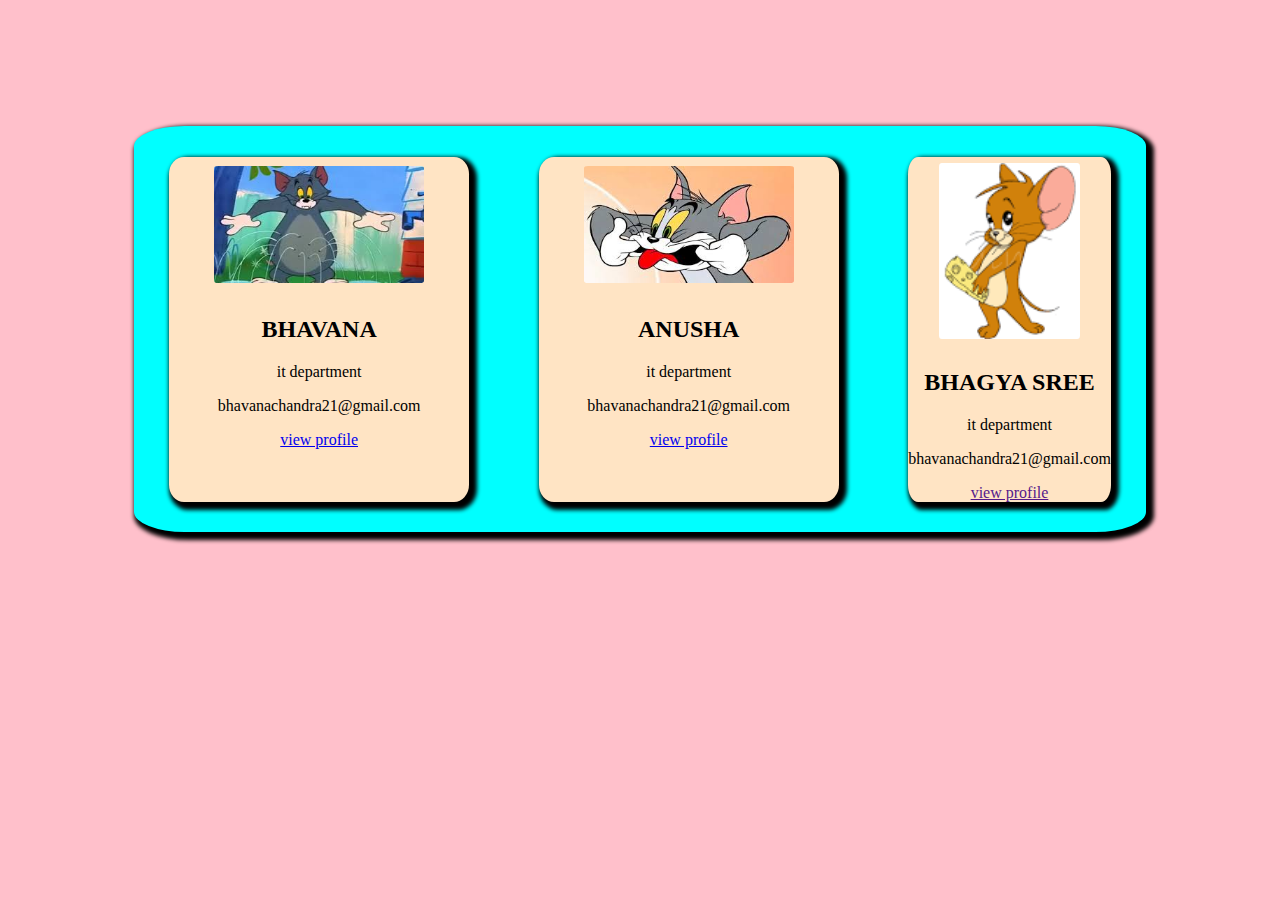
<file: index.html>
<!DOCTYPE html>
<html>
<head>
	<title>cards</title>
	<link rel="stylesheet" type="text/css" href="index.css">
</head>
<body>
	<div class="main">
		<div class ="sub">
			<img src="./tommy.jpg" alt="anusha">
			<h2>BHAVANA</h2>
			<P>it department</P>
			<p>bhavanachandra21@gmail.com</p>
			<a href="anusha.html">view profile</a>
		</div>
		<div class="sub">
			<img src="./tommy 2.jpg" alt="anusha">
			<h2>ANUSHA</h2>
			<P>it department</P>
			<p>bhavanachandra21@gmail.com</p>
			<a href="dynamic.html">view profile</a>
		</div>
		<div class="sub">
			<img src="./jerry.png" alt="anusha">
			<h2>BHAGYA SREE</h2>
			<P>it department</P>
			<p>bhavanachandra21@gmail.com</p>
			<a href="">view profile</a>
		</div>
	</div>

</body>
</html>
</file>
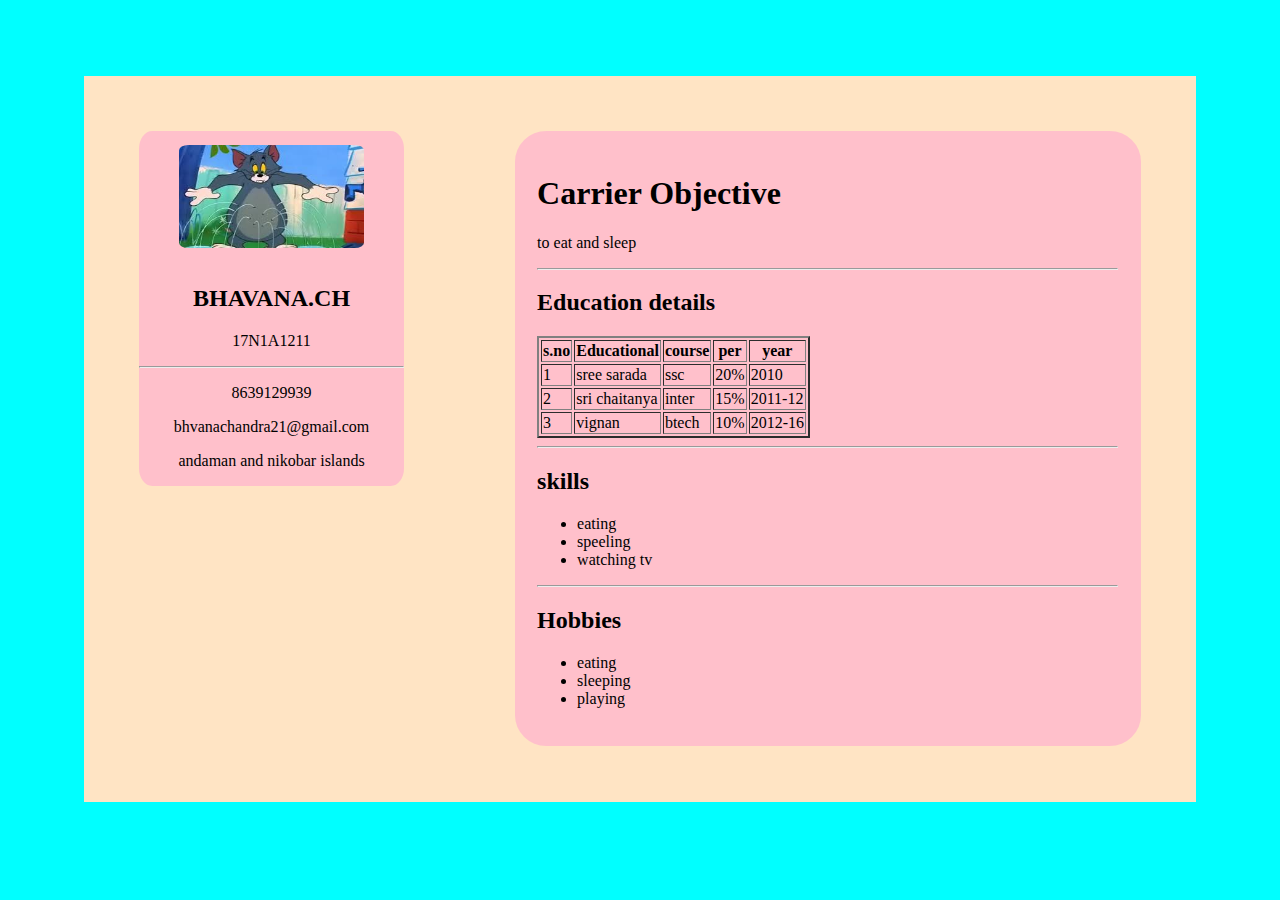
<file: anusha.html>
<!DOCTYPE html>
<html>
<head>
	<title>resume</title>
	<meta charset="utf-8" name="viewport" content="width=device-width,initial-scale=1.0">
	<link rel="stylesheet" type="text/css" href="anusha.css">
</head>
<body>
	<div class="maindiv">
		<div class="leftdiv">
			<img src="tommy.jpg" alt="profile">
			<h2>BHAVANA.CH</h2>
			<p>17N1A1211</p>
			<hr>
			<p>8639129939</p>
			<p>bhvanachandra21@gmail.com</p>
			<p>andaman and nikobar islands</p>
			
		</div>
		<div class="rightdiv">
			<h1>Carrier Objective</h1>
			<p>to eat and sleep</p>
			<hr>
			<h2>Education details</h2>
			<table border="2">
				<tr>
					<th>s.no</th>
					<th>Educational </th>
					<th>course</th>
					<th>per</th>
					<th>year</th>
				</tr>
				<tr>
					<td>1</td>
					<td>sree sarada</td>
					<td>ssc</td>
					<td>20%</td>
					<td>2010</td>
				</tr>
				<tr>
					<td>2</td>
					<td>sri chaitanya</td>
					<td>inter</td>
					<td>15%</td>
					<td>2011-12</td>
				</tr>
				<tr>
					<td>3</td>
					<td>vignan</td>
					<td>btech</td>
					<td>10%</td>
					<td>2012-16</td>

				</tr>
			</table>
			<hr>
			<h2>skills</h2>
		
			<ul>
				<li>eating</li>
				<li>speeling</li>
				<li>watching tv</li>
			</ul>
			<hr>
			<h2>Hobbies</h2>
			<ul>
				<li>eating</li>
				<li>sleeping</li>
				<li>playing</li>
			</ul>
		</div>
	</div>

</body>
</html>
</file>
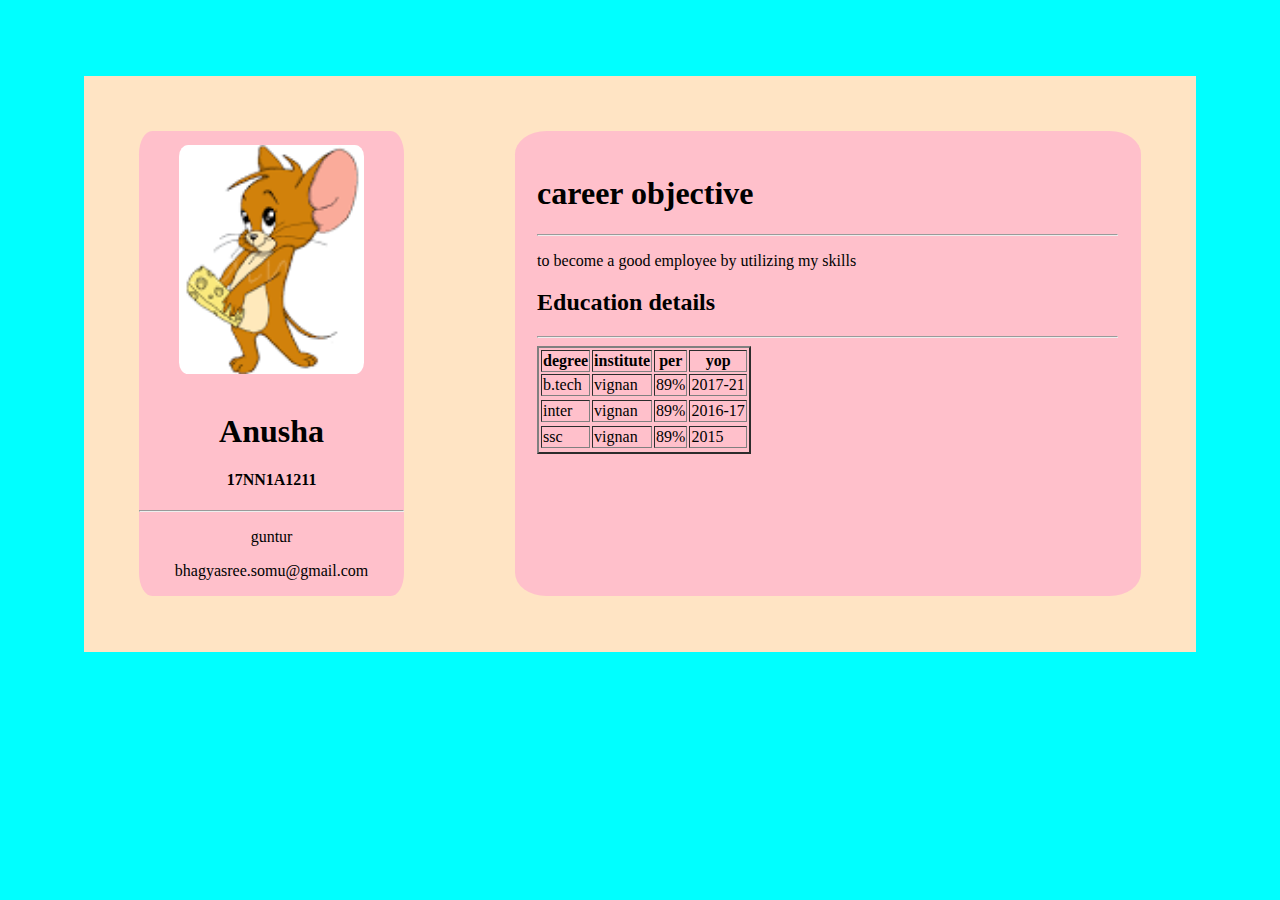
<file: dynamic.html>
<!DOCTYPE html>
<html>
<head>
	<title>:resume builder:</title>
	<link rel="stylesheet" type="text/css" href="anusha.css">
</head>
<body>
	<div class="maindiv">

		<div class="leftdiv">
		
		</div>

 		<div class="rightdiv">
		
		</div>

	</div>
	<script type="text/javascript" src="dynamic.js"></script>
   
</body>
</html>
</file>
<file: index.css>
body{
	background: pink;
}
.main{
	background: aqua;
	display: flex;
	justify-content: space-around;
	margin:10%;
	border-radius: 5%;
	box-shadow: 4px 4px 4px 4px;
}
.sub{
	background: bisque;
	margin: 3%;
	border-radius:5%;
	text-align: center;
	box-shadow: 4px 4px 4px 4px;
}
img{
	margin: 3%;
	border-radius: 2%;
	width:70%;
	height: 35;

}
</file>
<file: anusha.css>
body{
	background:aqua;
}
.maindiv{
	background:bisque;
	display: flex;
	justify-content: space-around;
	margin: 6%;
}
.leftdiv{
	background: pink;
	margin: 5%;
	width: 25%;
	height: 25%;
    border-radius: 5%;
    text-align: center;
}
.rightdiv{
	background: pink;
	margin: 5%;
	width:55%;
	border-radius: 5%;
	padding: 2%;
}
img{
	margin: 5%;
	width: 70%;
	height: 35%;
	border-radius: 5%;
}
@media screen and (min-width:320px) and (max-width:480px){
	body{
	background:black;
}
.maindiv{
	background:bisque;
	display: flex;
	flex-wrap: wrap;
	justify-content: space-around;
	margin: 3%;
}
.leftdiv{
	background: pink;
	margin: 5%;
	width: 90%;
    border-radius: 3%;
    text-align: center;
}
.rightdiv{
	background: pink;
	margin: 3%;
	width: 90%;
	border-radius: 3%;
	padding: 1%;
}
img{
	margin: 3%;
	width: 70%;
	height: 35%;
	border-radius: 3%;
}
}
@media screen and (min-width: 481px) and (max-width: 670px){
	body{
	background:red;
}
.maindiv{
	background:bisque;
	display: flex;
	flex-wrap: wrap;
	justify-content: space-around;
	margin: 6%;
}
.leftdiv{
	background: pink;
	margin: 3%;
	width: 50%;
    border-radius: 3%;
    text-align: center;
}
.rightdiv{
	background: pink;
	margin: 5%;
	width:50%;
	border-radius: 5%;
	padding: 2%;
}
img{
	margin: 5%;
	width: 70%;
	height: 35%;
	border-radius: 5%;
}
}
</file>
